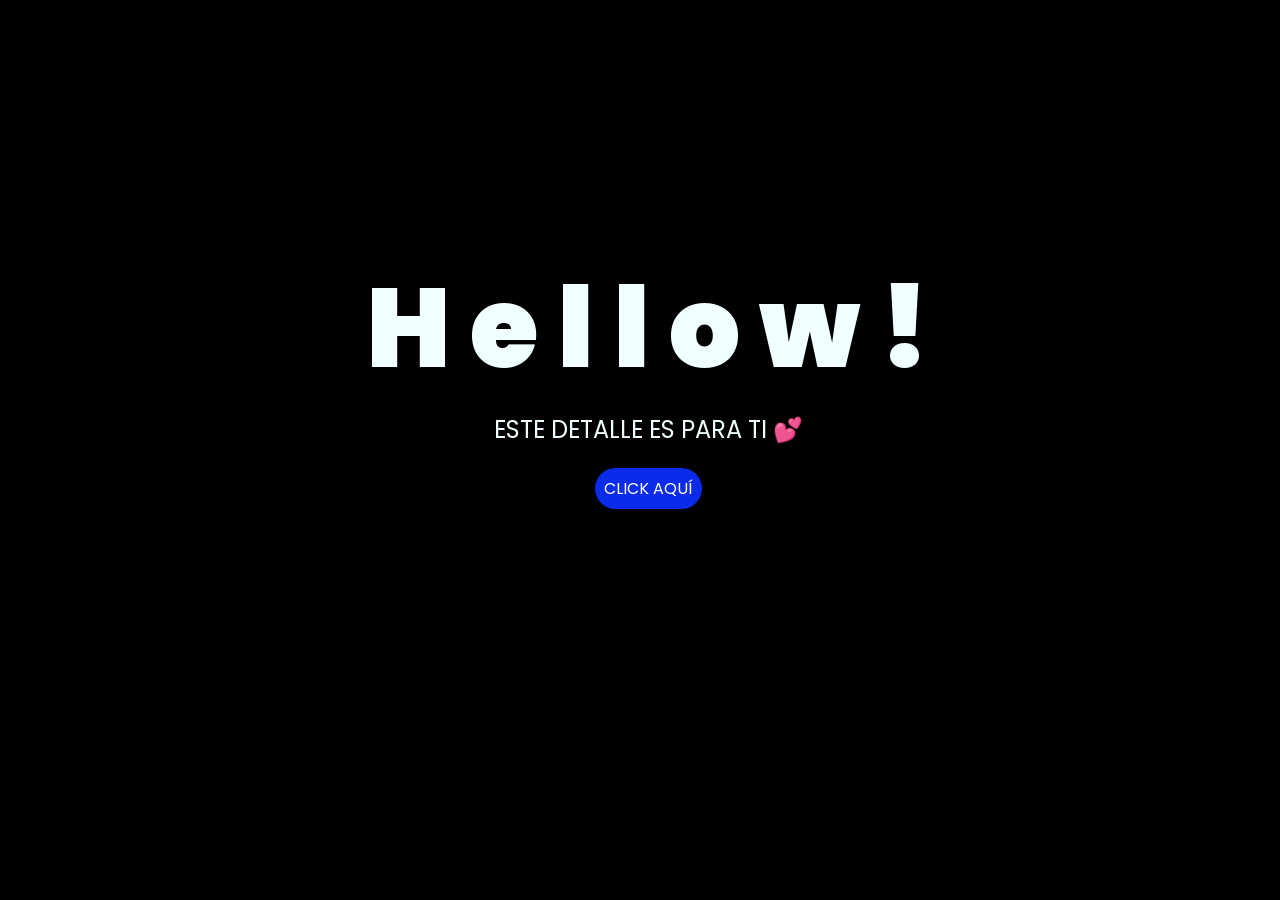
<file: index.html>
<!DOCTYPE html>
<html lang="es">

<head>
    <meta charset="UTF-8">
    <meta http-equiv="X-UA-Compatible" content="IE=edge">
    <meta name="viewport" content="width=device-width, initial-scale=1.0">
    <link rel="stylesheet" href="css/style.css">
    <link rel="icon" href="img/flowers.png" type="image/x-icon">
    <title>Flowers</title>
</head>

<body>
    <div class="greetings">
        <span>H</span>
        <span>e</span>
        <span>l</span>
        <span>l</span>
        <span>o</span>
        <span>w</span>
        <span>!</span>
    </div>
    <div class="description">
        <span>ESTE DETALLE ES PARA TI 💕</span>
    </div>
    <div class="button">
        <button class="botones">
            <a href="flower.html" style="color: #fff;">CLICK AQUÍ</a>
        </button>
    </div>

</body>

</html>
</file>
<file: css/style.css>
@import url('https://fonts.googleapis.com/css2?family=Poppins:ital,wght@0,500;1,900&display=swap');
*{
    font-family: 'Poppins',cursive;
}
body{
    color: azure;
    width: 100%;
    height: 82vh;
    display: flex;
    flex-direction: column;
    align-items: center;
    justify-content: center;
    background-color: black;
    /* padding-top: -30; */
}

.botones{
    padding: 9px;
    border-radius: 80px;
    background-color: transparent;
    border: none;
}

.botones a{
    background-color: #0a2be9;
    padding: 9px;
    border-radius: 80px;
    -webkit-border-radius: 80px;
    -moz-border-radius: 80px;
    -ms-border-radius: 80px;
    -o-border-radius: 80px;

}

.botones a:focus{
    background-color: rgb(50, 194, 194);
}

.greetings{
    font-size: 7rem;
    font-weight: 900;
}
.greetings > span{
    animation: glow 2.5s ease-in-out infinite;
}
@keyframes glow{
    0%, 100%{
        color: #fff;
        text-shadow: 0 0 12px #39c6d6, 0 0 50px #39c6d6, 0 0 100px #39c6d6;
    }
    10%, 90%{
        color: #111;
        text-shadow: none;
    }
}
.greetings > span:nth-child(2){
    animation-delay: .2s ;
}
.greetings > span:nth-child(3){
    animation-delay: .4s ;
}
.greetings > span:nth-child(4){
    animation-delay: .6s;
}
.greetings > span:nth-child(5){
    animation-delay: .8s;
}
.greetings > span:nth-child(6){
    animation-delay: 1s;
}

.greetings > span:nth-child(7){
    animation-delay: 1.2s;
}


.description{
    font-size: 1.5rem;
    margin-bottom: 20px;
}

.button a{
    text-decoration: none;
    font-size: 1rem;
    color: #111;
}

@media screen and (max-width:574px){
    .greetings{
        display: block;
        font-size: 4rem;
        font-weight: 800;
        text-align: center;
    }
    .description{
        font-size: 2rem;
    }
    
    .button a{
        font-size: 1rem;
    }
}
</file>
